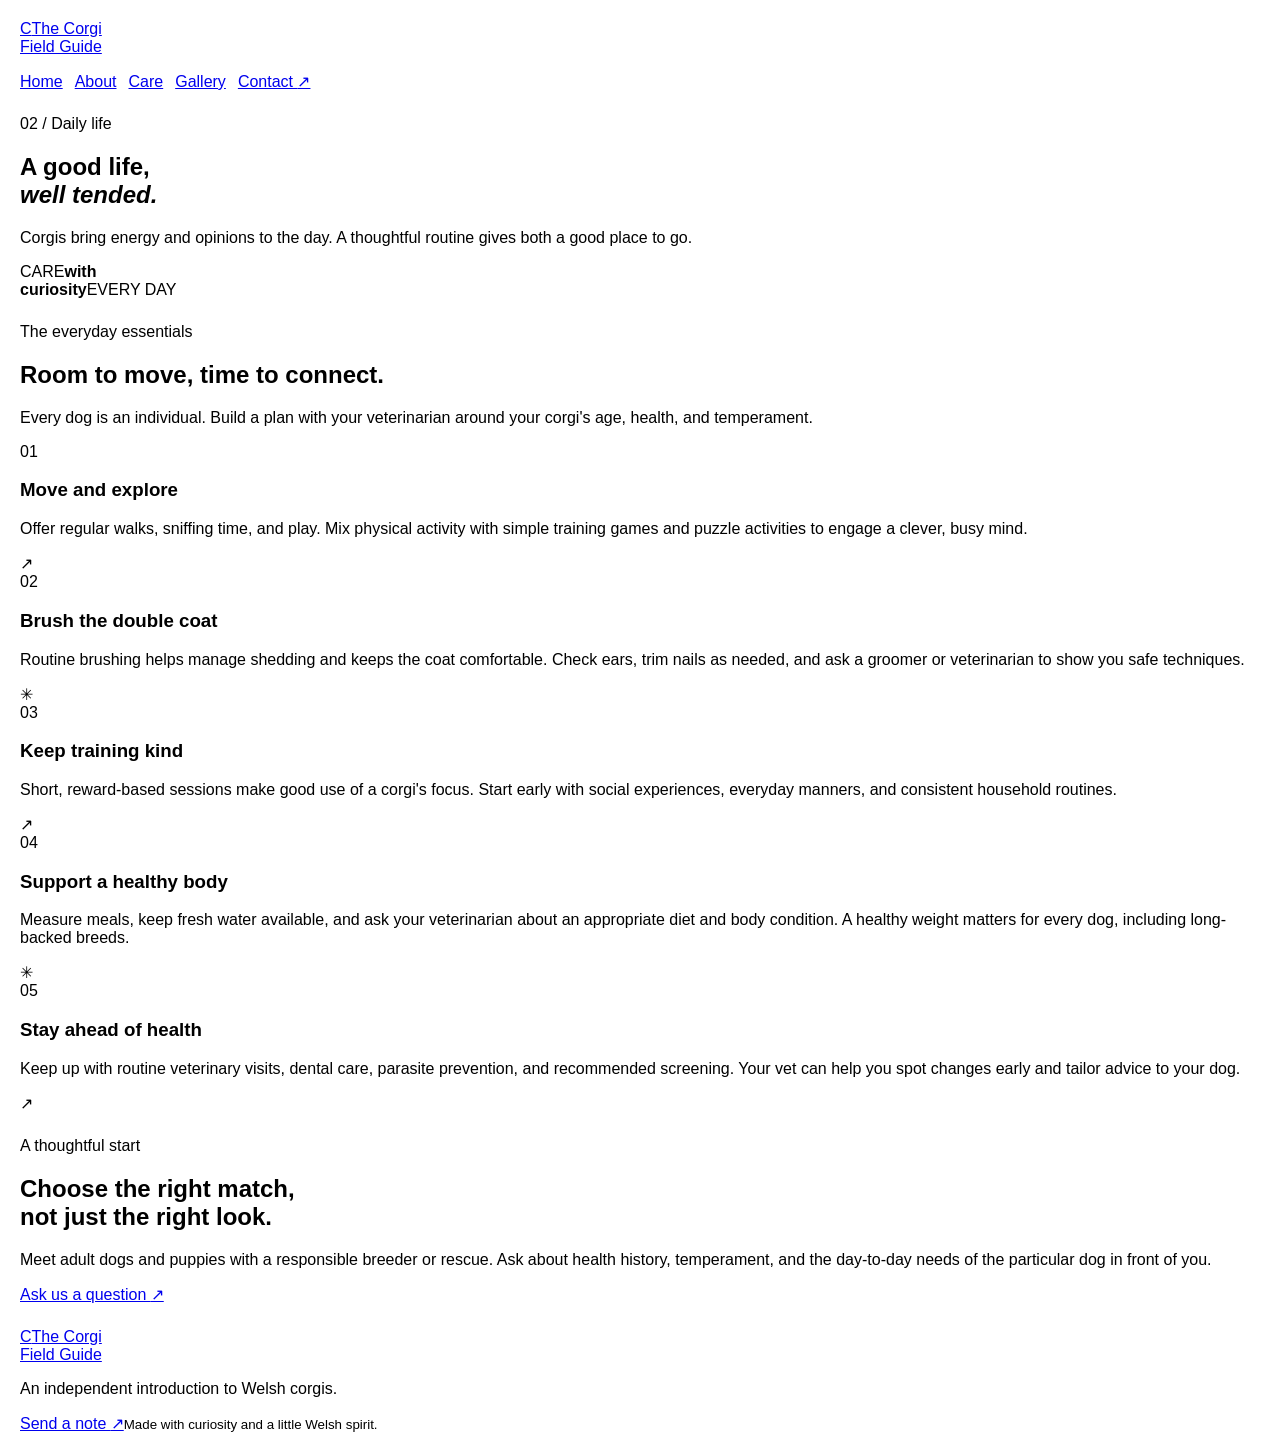
<file: care.html>
<!doctype html>
<html lang="en">
<head>
  <meta charset="utf-8">
  <meta name="viewport" content="width=device-width, initial-scale=1">
  <meta name="description" content="A practical introduction to corgi exercise, grooming, feeding, training, and routine veterinary care.">
  <title>Everyday Care | The Corgi Field Guide</title>
  <link rel="stylesheet" href="styles.css">
</head>
<body>
  <a class="skip-link" href="#main">Skip to content</a>
  <header class="site-header">
    <a class="wordmark" href="index.html" aria-label="The Corgi Field Guide home"><span class="wordmark-mark" aria-hidden="true">C</span><span>The Corgi<br>Field Guide</span></a>
    <nav class="site-nav" aria-label="Main navigation"><a href="index.html">Home</a><a href="about.html">About</a><a href="care.html" aria-current="page">Care</a><a href="gallery.html">Gallery</a><a class="nav-contact" href="contact.html">Contact <span aria-hidden="true">↗</span></a></nav>
  </header>
  <main id="main">
    <section class="care-hero page-wrap"><div><p class="eyebrow">02 / Daily life</p><h1>A good life,<br><em>well tended.</em></h1><p class="hero-lede">Corgis bring energy and opinions to the day. A thoughtful routine gives both a good place to go.</p></div><div class="care-stamp" aria-hidden="true"><span>CARE</span><strong>with<br>curiosity</strong><span>EVERY DAY</span></div></section>
    <section class="care-list content-band" aria-labelledby="care-title"><div class="page-wrap"><div class="section-heading"><div><p class="eyebrow">The everyday essentials</p><h2 id="care-title">Room to move, time to connect.</h2></div><p>Every dog is an individual. Build a plan with your veterinarian around your corgi's age, health, and temperament.</p></div>
      <div class="care-row"><span class="care-index">01</span><div><h3>Move and explore</h3><p>Offer regular walks, sniffing time, and play. Mix physical activity with simple training games and puzzle activities to engage a clever, busy mind.</p></div><span class="care-mark" aria-hidden="true">↗</span></div>
      <div class="care-row"><span class="care-index">02</span><div><h3>Brush the double coat</h3><p>Routine brushing helps manage shedding and keeps the coat comfortable. Check ears, trim nails as needed, and ask a groomer or veterinarian to show you safe techniques.</p></div><span class="care-mark" aria-hidden="true">✳</span></div>
      <div class="care-row"><span class="care-index">03</span><div><h3>Keep training kind</h3><p>Short, reward-based sessions make good use of a corgi's focus. Start early with social experiences, everyday manners, and consistent household routines.</p></div><span class="care-mark" aria-hidden="true">↗</span></div>
      <div class="care-row"><span class="care-index">04</span><div><h3>Support a healthy body</h3><p>Measure meals, keep fresh water available, and ask your veterinarian about an appropriate diet and body condition. A healthy weight matters for every dog, including long-backed breeds.</p></div><span class="care-mark" aria-hidden="true">✳</span></div>
      <div class="care-row"><span class="care-index">05</span><div><h3>Stay ahead of health</h3><p>Keep up with routine veterinary visits, dental care, parasite prevention, and recommended screening. Your vet can help you spot changes early and tailor advice to your dog.</p></div><span class="care-mark" aria-hidden="true">↗</span></div>
    </div></section>
    <section class="care-note page-wrap"><p class="eyebrow">A thoughtful start</p><div><h2>Choose the right match,<br>not just the right look.</h2><p>Meet adult dogs and puppies with a responsible breeder or rescue. Ask about health history, temperament, and the day-to-day needs of the particular dog in front of you.</p><a class="text-link" href="contact.html">Ask us a question <span aria-hidden="true">↗</span></a></div></section>
  </main>
  <footer class="site-footer"><a class="wordmark footer-wordmark" href="index.html"><span class="wordmark-mark" aria-hidden="true">C</span><span>The Corgi<br>Field Guide</span></a><p>An independent introduction to Welsh corgis.</p><a class="text-link" href="contact.html">Send a note <span aria-hidden="true">↗</span></a><small>Made with curiosity and a little Welsh spirit.</small></footer>
</body>
</html>
</file>
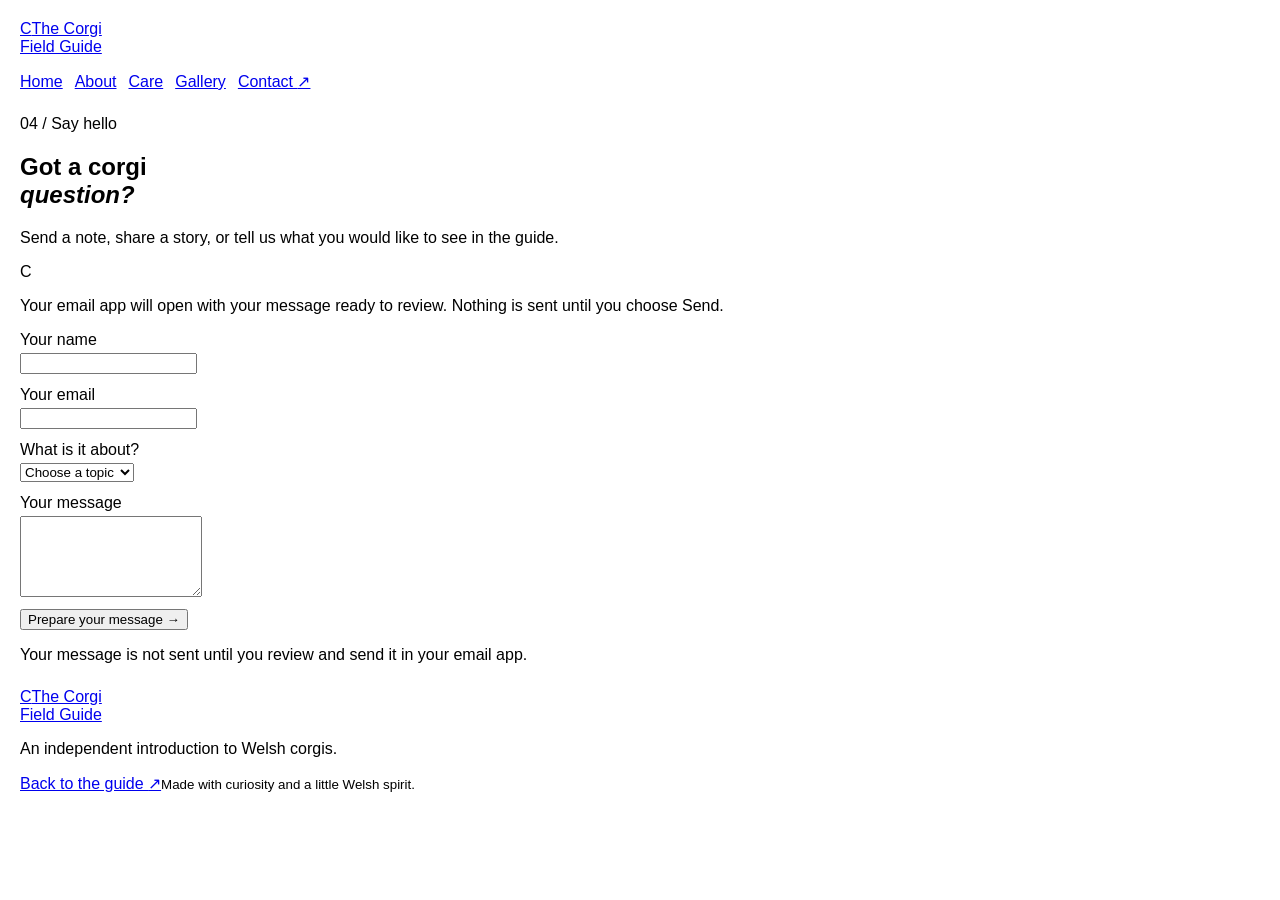
<file: contact.html>
<!doctype html>
<html lang="en">
<head>
  <meta charset="utf-8">
  <meta name="viewport" content="width=device-width, initial-scale=1">
  <meta name="description" content="Contact The Corgi Field Guide with a question or a corgi story to share.">
  <title>Contact | The Corgi Field Guide</title>
  <link rel="stylesheet" href="styles.css">
  <script src="script.js" defer></script>
</head>
<body>
  <a class="skip-link" href="#main">Skip to content</a>
  <header class="site-header"><a class="wordmark" href="index.html" aria-label="The Corgi Field Guide home"><span class="wordmark-mark" aria-hidden="true">C</span><span>The Corgi<br>Field Guide</span></a><nav class="site-nav" aria-label="Main navigation"><a href="index.html">Home</a><a href="about.html">About</a><a href="care.html">Care</a><a href="gallery.html">Gallery</a><a class="nav-contact" href="contact.html" aria-current="page">Contact <span aria-hidden="true">↗</span></a></nav></header>
  <main id="main">
    <section class="contact-layout page-wrap">
      <div class="contact-copy"><p class="eyebrow">04 / Say hello</p><h1>Got a corgi<br><em>question?</em></h1><p>Send a note, share a story, or tell us what you would like to see in the guide.</p><div class="contact-aside"><span class="aside-mark" aria-hidden="true">C</span><p>Your email app will open with your message ready to review. Nothing is sent until you choose Send.</p></div></div>
      <form class="contact-form" id="contact-form">
        <div class="form-field"><label for="name">Your name</label><input id="name" name="name" type="text" autocomplete="name" required></div>
        <div class="form-field"><label for="email">Your email</label><input id="email" name="email" type="email" autocomplete="email" required></div>
        <div class="form-field"><label for="topic">What is it about?</label><select id="topic" name="topic" required><option value="" disabled selected>Choose a topic</option><option>Breed question</option><option>Care question</option><option>Share a story</option><option>Something else</option></select></div>
        <div class="form-field"><label for="message">Your message</label><textarea id="message" name="message" rows="5" required></textarea></div>
        <button class="button button-dark" type="submit">Prepare your message <span aria-hidden="true">→</span></button>
        <p class="form-status" id="form-status" role="status" aria-live="polite">Your message is not sent until you review and send it in your email app.</p>
      </form>
    </section>
  </main>
  <footer class="site-footer"><a class="wordmark footer-wordmark" href="index.html"><span class="wordmark-mark" aria-hidden="true">C</span><span>The Corgi<br>Field Guide</span></a><p>An independent introduction to Welsh corgis.</p><a class="text-link" href="about.html">Back to the guide <span aria-hidden="true">↗</span></a><small>Made with curiosity and a little Welsh spirit.</small></footer>
</body>
</html>
</file>
<file: styles.css>
body {
  margin: 20px;
  font-family: Arial, sans-serif;
}

nav {
  margin: 16px 0;
}

nav a {
  margin-right: 12px;
}

section, figure {
  margin: 24px 0;
}

img {
  max-width: 100%;
  height: auto;
}

.home-hero-image, .page-hero-photo img, .gallery-item img {
  width: 300px;
}

label {
  display: block;
}

input, select, textarea {
  margin: 4px 0 12px;
}

textarea {
  display: block;
}

.skip-link {
  position: absolute;
  top: -50px;
}

.skip-link:focus {
  top: 8px;
}
</file>
